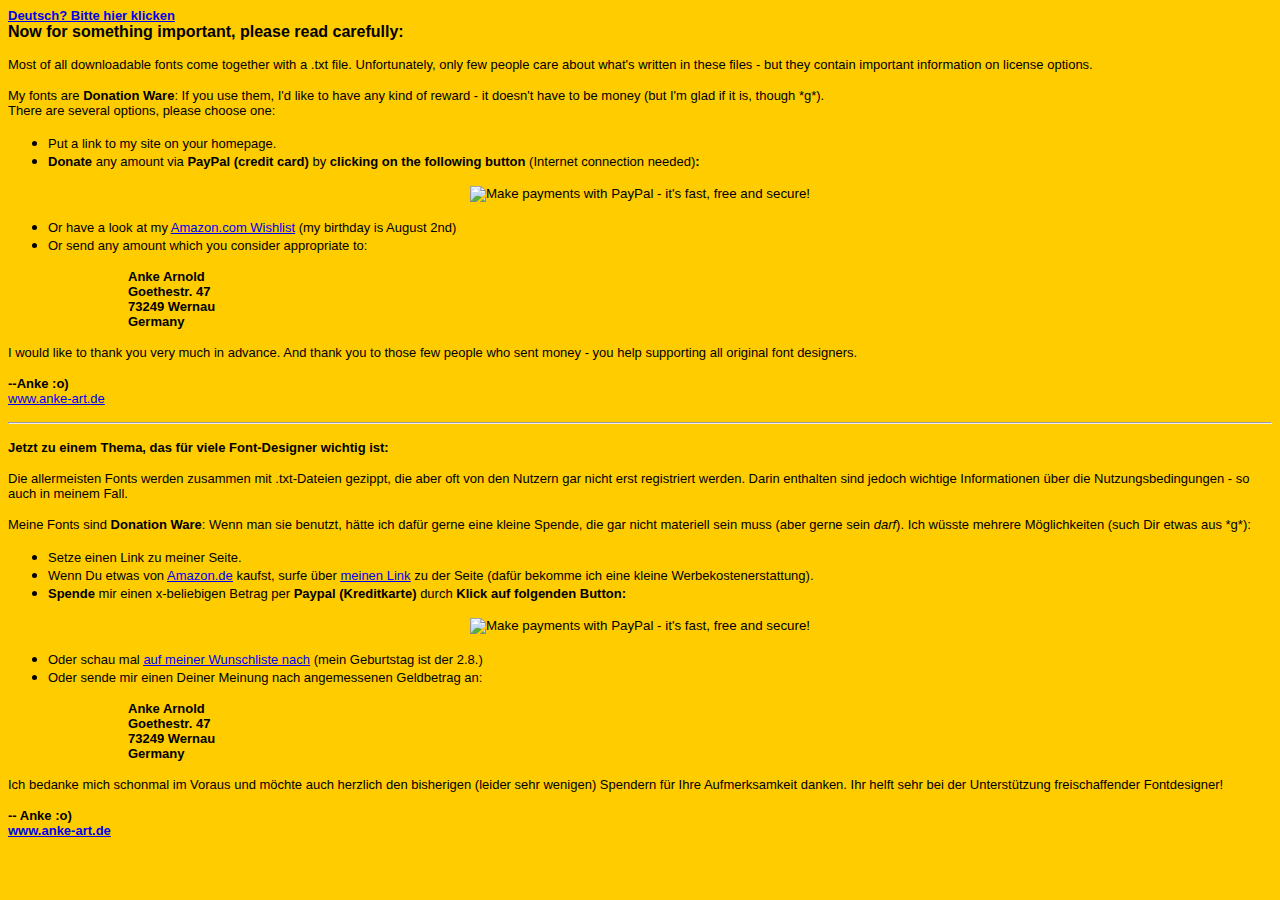
<file: Web Applications/cb.csmit.org/anke-art-fonts.htm>
<html>
<head>
<title>Fortunaschwein = Donation Ware &copy; www.anke-art.de</title>
<meta http-equiv="Content-Type" content="text/html; charset=iso-8859-1">
</head>

<body bgcolor="#FFcc00" text="#000000">
<p><b><font face="Trebuchet MS, Verdana, Arial, Helvetica" size="2"><a href="#deutsch">Deutsch? 
  Bitte hier klicken</a><br>
  <font size="3">Now for something important, please read carefully:</font></font></b></p>
<p><font face="Trebuchet MS, Verdana, Arial, Helvetica" size="2">Most of all downloadable 
  fonts come together with a .txt file. Unfortunately, only few people care about 
  what's written in these files - but they contain important information on license 
  options.</font></p>
<p><font face="Trebuchet MS, Verdana, Arial, Helvetica" size="2">My fonts are 
  <b>Donation Ware</b>: If you use them, I'd like to have any kind of reward - 
  it doesn't have to be money (but I'm glad if it is, though *g*).<br>
  There are several options, please choose one:</font></p>
<p> 
<ul>
  <li><font face="Trebuchet MS, Verdana, Arial, Helvetica" size="2"> Put a link 
    to my site on your homepage.</font></li>
  <li> <font face="Trebuchet MS, Verdana, Arial, Helvetica" size="2"><b>Donate</b> 
    any amount via <b>PayPal (credit card) </b>by <b>clicking on the following 
    button </b>(Internet connection needed)<b>:</b></font></li>
</ul>
<center>
  <form action="https://www.paypal.com/cgi-bin/webscr" method="post">
    <font face="Trebuchet MS, Verdana, Arial, Helvetica" size="2"> 
    <input type="hidden" name="cmd" value="_xclick">
    <input type="hidden" name="business" value="paypal@anke-art.de">
    <input type="hidden" name="item_name" value="anke-art font(s)">
    <input type="hidden" name="item_number" value="font">
    <input type="image" src="http://images.paypal.com/images/x-click-butcc-donate.gif" border="0" name="submit" alt="Make payments with PayPal - it's fast, free and secure!">
    </font> 
  </form>
</center>
<ul>
  <li><font face="Trebuchet MS, Verdana, Arial, Helvetica" size="2"> Or have a 
    look at my <a href="http://www.amazon.com/o/registry/3U61IR46GCVFZ%20" target="_blank"><u>Amazon.com 
    Wishlist</u></a> (my birthday is August 2nd)</font></li>
  <li><font face="Trebuchet MS, Verdana, Arial, Helvetica" size="2"> Or send any 
    amount which you consider appropriate to:</font> 
    <blockquote> 
      <blockquote> 
        <p><font face="Trebuchet MS, Verdana, Arial, Helvetica" size="2"><b>Anke 
          Arnold<br>
          Goethestr. 47<br>
          73249 Wernau</b></font><font face="Trebuchet MS, Verdana, Arial, Helvetica" size="2"><b><br>
          Germany <br>
          </b> </font> </p>
        </blockquote>
    </blockquote>
  </li>
</ul>
<p><font face="Trebuchet MS, Verdana, Arial, Helvetica" size="2">I would like 
  to thank you very much in advance. And thank you to those few people who sent 
  money - you help supporting all original font designers.</font></p>
<p><font face="Trebuchet MS, Verdana, Arial, Helvetica" size="2"><b>--Anke :o)</b><br>
  <a href="http://www.anke-art.de">www.anke-art.de</a><br>
  </font></p>
<hr>
<p><font face="Trebuchet MS, Verdana, Arial, Helvetica" size="2"><b><a name="deutsch"></a>Jetzt 
  zu einem Thema, das f&uuml;r viele Font-Designer wichtig ist:</b></font></p>
<p><font face="Trebuchet MS, Verdana, Arial, Helvetica" size="2">Die allermeisten 
  Fonts werden zusammen mit .txt-Dateien gezippt, die aber oft von den Nutzern 
  gar nicht erst registriert werden. Darin enthalten sind jedoch wichtige Informationen 
  &uuml;ber die Nutzungsbedingungen - so auch in meinem Fall.</font></p>
<p><font face="Trebuchet MS, Verdana, Arial, Helvetica" size="2">Meine Fonts sind 
  <b>Donation Ware</b>: Wenn man sie benutzt, h&auml;tte ich daf&uuml;r gerne 
  eine kleine Spende, die gar nicht materiell sein muss (aber gerne sein<i> darf</i>). 
  Ich w&uuml;sste mehrere M&ouml;glichkeiten (such Dir etwas aus *g*):</font></p>
<p> 
<ul>
  <li><font face="Trebuchet MS, Verdana, Arial, Helvetica" size="2"> Setze einen 
    Link zu meiner Seite.</font></li>
  <li><font face="Trebuchet MS, Verdana, Arial, Helvetica" size="2"> Wenn Du etwas 
    von <a href="http://www.amazon.de/exec/obidos/redirect-home?tag=ankeartsammelgal&site=home" target="_blank"><u>Amazon.de</u></a> 
    kaufst, surfe &uuml;ber <a href="http://www.amazon.de/exec/obidos/redirect-home?tag=ankeartsammelgal&site=home"><u>meinen 
    Link</u></a> zu der Seite (daf&uuml;r bekomme ich eine kleine Werbekostenerstattung). 
    </font></li>
  <li> <font face="Trebuchet MS, Verdana, Arial, Helvetica" size="2"><b>Spende 
    </b>mir einen x-beliebigen Betrag per <b>Paypal (Kreditkarte) </b>durch <b>Klick 
    auf folgenden Button:</b></font></li>
</ul>
<center>
  <form action="https://www.paypal.com/cgi-bin/webscr" method="post">
    <font face="Trebuchet MS, Verdana, Arial, Helvetica" size="2"> 
    <input type="hidden" name="cmd2" value="_xclick">
    <input type="hidden" name="business2" value="paypal@anke-art.de">
    <input type="hidden" name="item_name2" value="anke-art font(s)">
    <input type="hidden" name="item_number2" value="font">
    <input type="image" src="http://images.paypal.com/images/x-click-butcc-donate.gif" border="0" name="submit2" alt="Make payments with PayPal - it's fast, free and secure!">
    </font> 
  </form>
</center>
<ul>
  <li><font face="Trebuchet MS, Verdana, Arial, Helvetica" size="2"> Oder schau 
    mal <a href="http://www.amazon.de/exec/obidos/wishlist/ILVDZ1NZG5PL/ref=wl_em_to" target="_blank"><u>auf 
    meiner Wunschliste nach</u></a> (mein Geburtstag ist der 2.8.)</font></li>
  <li><font face="Trebuchet MS, Verdana, Arial, Helvetica" size="2"> Oder sende 
    mir einen Deiner Meinung nach angemessenen Geldbetrag an:</font> 
    <blockquote> 
      <blockquote> 
        <p><font face="Trebuchet MS, Verdana, Arial, Helvetica" size="2"><b>Anke 
          Arnold<br>
          Goethestr. 47<br>
          73249 Wernau</b></font><font face="Trebuchet MS, Verdana, Arial, Helvetica" size="2"><b><br>
          Germany</b></font></p>
      </blockquote>
    </blockquote>
  </li>
</ul>
<p><font face="Trebuchet MS, Verdana, Arial, Helvetica" size="2">Ich bedanke mich 
  schonmal im Voraus und m&ouml;chte auch herzlich den bisherigen (leider sehr 
  wenigen) Spendern f&uuml;r Ihre Aufmerksamkeit danken. Ihr helft sehr bei der 
  Unterst&uuml;tzung freischaffender Fontdesigner!</font></p>
<p><font face="Trebuchet MS, Verdana, Arial, Helvetica" size="2"><b>-- Anke :o)<br>
  <a href="http://www.anke-art.de">www.anke-art.de</a> </b></font></p>
</body>
</html>
</file>
